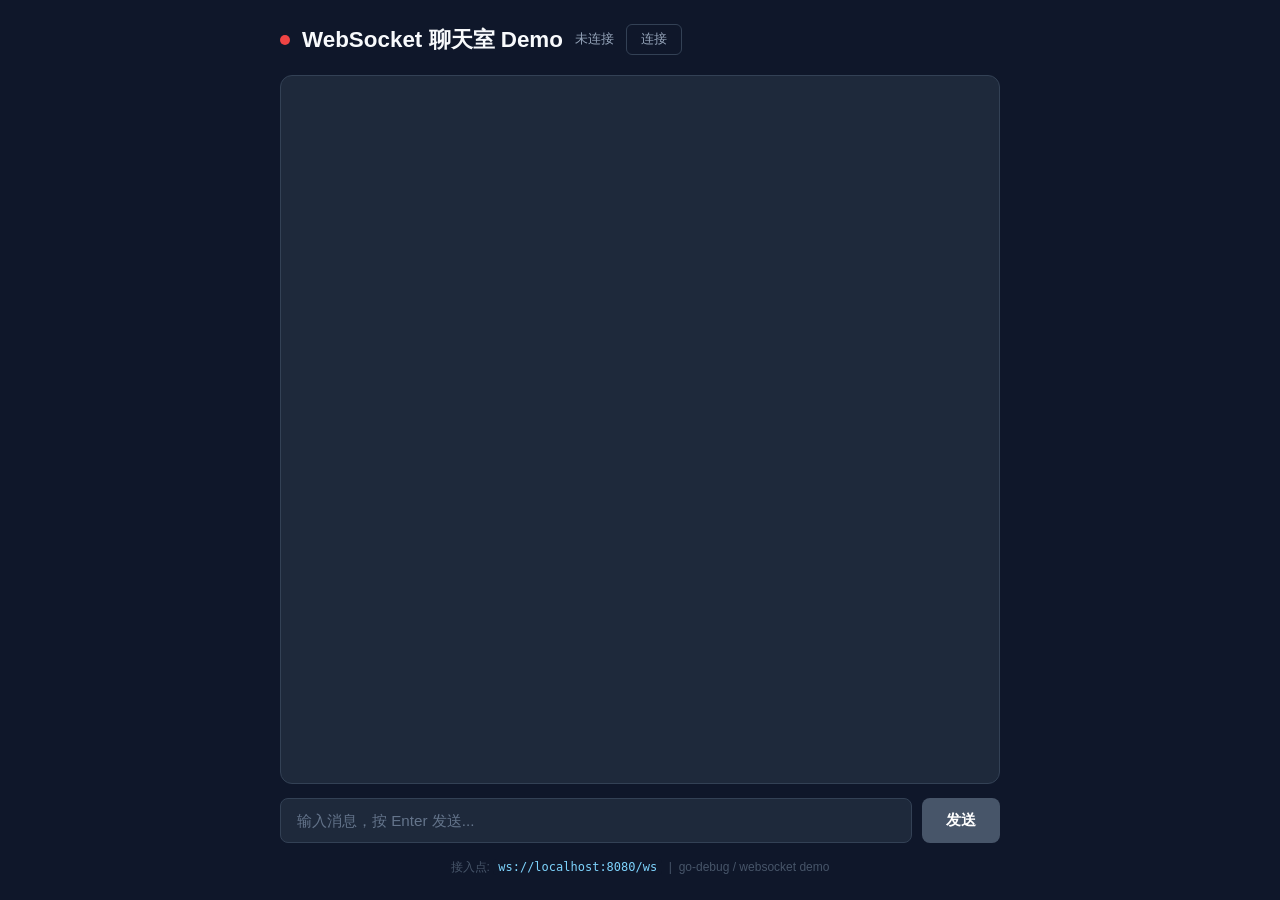
<file: websocket/static/index.html>
<!DOCTYPE html>
<html lang="zh-CN">
<head>
  <meta charset="UTF-8" />
  <meta name="viewport" content="width=device-width, initial-scale=1.0" />
  <title>WebSocket 聊天室 Demo</title>
  <style>
    * { box-sizing: border-box; margin: 0; padding: 0; }

    body {
      font-family: -apple-system, BlinkMacSystemFont, "Segoe UI", sans-serif;
      background: #0f172a;
      color: #e2e8f0;
      display: flex;
      flex-direction: column;
      align-items: center;
      min-height: 100vh;
      padding: 24px 16px;
    }

    header {
      width: 100%;
      max-width: 720px;
      margin-bottom: 20px;
      display: flex;
      align-items: center;
      gap: 12px;
    }

    header h1 {
      font-size: 1.4rem;
      font-weight: 700;
      color: #f8fafc;
    }

    #status-dot {
      width: 10px;
      height: 10px;
      border-radius: 50%;
      background: #ef4444;
      flex-shrink: 0;
      transition: background 0.3s;
    }

    #status-dot.connected { background: #22c55e; }

    #status-text {
      font-size: 0.8rem;
      color: #94a3b8;
    }

    #chat-box {
      width: 100%;
      max-width: 720px;
      flex: 1;
      background: #1e293b;
      border-radius: 12px;
      padding: 16px;
      overflow-y: auto;
      height: 460px;
      display: flex;
      flex-direction: column;
      gap: 8px;
      border: 1px solid #334155;
    }

    .msg {
      padding: 8px 12px;
      border-radius: 8px;
      font-size: 0.9rem;
      line-height: 1.5;
      word-break: break-all;
      max-width: 85%;
    }

    .msg.system {
      background: #1a2e1a;
      color: #86efac;
      font-style: italic;
      align-self: center;
      max-width: 100%;
      text-align: center;
      font-size: 0.8rem;
    }

    .msg.self {
      background: #1d4ed8;
      color: #eff6ff;
      align-self: flex-end;
    }

    .msg.other {
      background: #334155;
      color: #e2e8f0;
      align-self: flex-start;
    }

    #input-area {
      width: 100%;
      max-width: 720px;
      display: flex;
      gap: 10px;
      margin-top: 14px;
    }

    #msg-input {
      flex: 1;
      padding: 12px 16px;
      border-radius: 8px;
      border: 1px solid #334155;
      background: #1e293b;
      color: #e2e8f0;
      font-size: 0.95rem;
      outline: none;
      transition: border-color 0.2s;
    }

    #msg-input:focus { border-color: #3b82f6; }
    #msg-input::placeholder { color: #64748b; }

    #send-btn {
      padding: 12px 24px;
      border-radius: 8px;
      border: none;
      background: #3b82f6;
      color: #fff;
      font-size: 0.95rem;
      font-weight: 600;
      cursor: pointer;
      transition: background 0.2s;
    }

    #send-btn:hover { background: #2563eb; }
    #send-btn:disabled { background: #475569; cursor: not-allowed; }

    #connect-btn {
      padding: 6px 14px;
      border-radius: 6px;
      border: 1px solid #334155;
      background: transparent;
      color: #94a3b8;
      font-size: 0.8rem;
      cursor: pointer;
      transition: all 0.2s;
    }

    #connect-btn:hover { background: #334155; color: #e2e8f0; }

    footer {
      margin-top: 16px;
      font-size: 0.75rem;
      color: #475569;
    }

    footer code {
      color: #7dd3fc;
      background: #0f172a;
      padding: 1px 5px;
      border-radius: 4px;
    }
  </style>
</head>
<body>
  <header>
    <span id="status-dot"></span>
    <h1>WebSocket 聊天室 Demo</h1>
    <span id="status-text">未连接</span>
    <button id="connect-btn" onclick="toggleConnect()">连接</button>
  </header>

  <div id="chat-box"></div>

  <div id="input-area">
    <input
      id="msg-input"
      type="text"
      placeholder="输入消息，按 Enter 发送..."
      disabled
      onkeydown="if(event.key==='Enter') sendMsg()"
    />
    <button id="send-btn" onclick="sendMsg()" disabled>发送</button>
  </div>

  <footer>
    接入点: <code>ws://localhost:8080/ws</code> &nbsp;|&nbsp; go-debug / websocket demo
  </footer>

  <script>
    let ws = null;
    let myId = null;

    const chatBox = document.getElementById('chat-box');
    const msgInput = document.getElementById('msg-input');
    const sendBtn = document.getElementById('send-btn');
    const statusDot = document.getElementById('status-dot');
    const statusText = document.getElementById('status-text');
    const connectBtn = document.getElementById('connect-btn');

    function appendMsg(text, type) {
      const div = document.createElement('div');
      div.className = 'msg ' + type;
      div.textContent = text;
      chatBox.appendChild(div);
      chatBox.scrollTop = chatBox.scrollHeight;
    }

    function setConnected(connected) {
      statusDot.className = connected ? 'connected' : '';
      statusText.textContent = connected ? '已连接' : '未连接';
      connectBtn.textContent = connected ? '断开' : '连接';
      msgInput.disabled = !connected;
      sendBtn.disabled = !connected;
      if (connected) msgInput.focus();
    }

    function toggleConnect() {
      if (ws && ws.readyState === WebSocket.OPEN) {
        ws.close();
      } else {
        connect();
      }
    }

    function connect() {
      ws = new WebSocket('ws://' + location.host + '/ws');

      ws.onopen = () => {
        setConnected(true);
        appendMsg('已连接到服务器', 'system');
      };

      ws.onmessage = (e) => {
        const lines = e.data.split('\n');
        lines.forEach(line => {
          if (!line) return;
          // 系统消息
          if (line.startsWith('系统:')) {
            // 从系统消息里尝试解析自己的 ID（加入时第一条系统消息包含自己的 ID）
            if (!myId) {
              const m = line.match(/^系统: (.+) 加入了聊天室$/);
              if (m) myId = m[1];
            }
            appendMsg(line, 'system');
          } else if (myId && line.startsWith(myId + ':')) {
            appendMsg(line, 'self');
          } else {
            appendMsg(line, 'other');
          }
        });
      };

      ws.onclose = () => {
        setConnected(false);
        appendMsg('连接已断开', 'system');
        ws = null;
        myId = null;
      };

      ws.onerror = () => {
        appendMsg('连接出错，请检查服务是否启动', 'system');
      };
    }

    function sendMsg() {
      const text = msgInput.value.trim();
      if (!text || !ws || ws.readyState !== WebSocket.OPEN) return;
      ws.send(text);
      msgInput.value = '';
    }
  </script>
</body>
</html>
</file>
